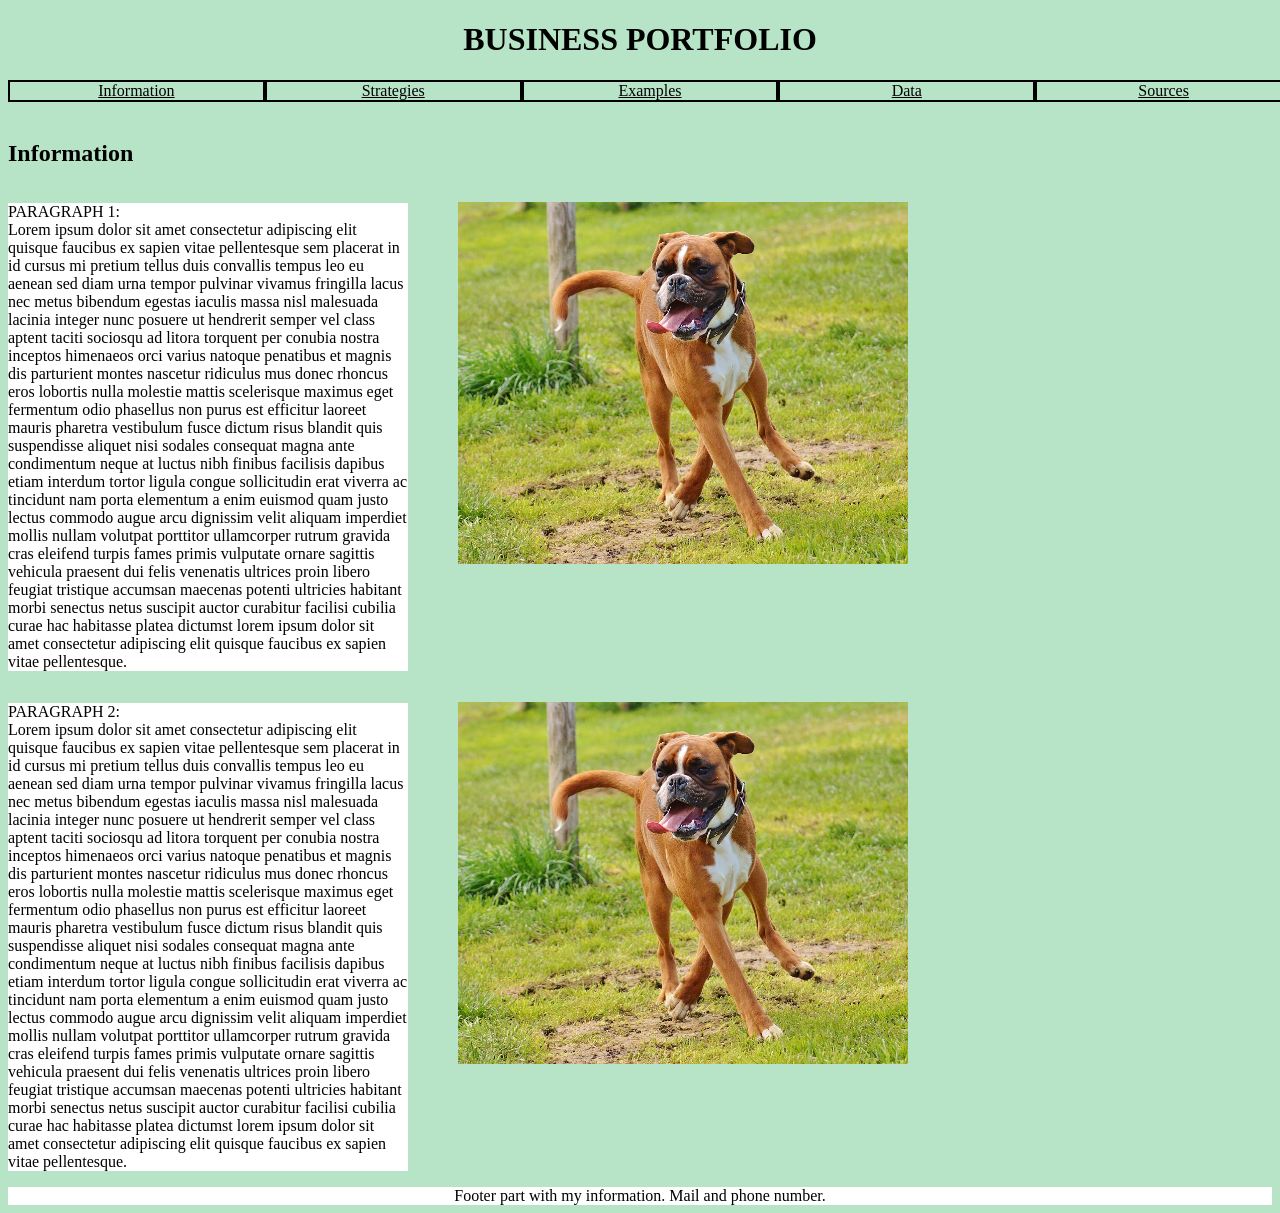
<file: index.html>
<!DOCTYPE html>
<html lang="en">
	<head>
		<title>Milestone 4</title>
		<meta charset="UTF-8">
		<meta name="viewport" content="width=device-width, initial-scale=1.0">
		<link rel="stylesheet" href="milestone.css">
	</head>
	<body>
	<h1>BUSINESS PORTFOLIO</h1>
	<nav>
		<ul>
            <li style="border:2px solid;"><a href="#">Information</a></li>
            <li style="border:2px solid;"><a href="#">Strategies</a></li>
            <li style="border:2px solid;"><a href="#">Examples</a></li>
            <li style="border:2px solid;"><a href="#">Data</a></li>
			<li style="border:2px solid;"><a href="#">Sources</a></li>
        </ul>
	</nav>
	<br>
	<h2>Information</h2>
	<div class="container">
		<div class="text">
			<p>PARAGRAPH 1: <br>Lorem ipsum dolor sit amet consectetur adipiscing elit quisque faucibus ex sapien vitae pellentesque sem placerat in id cursus mi pretium tellus duis convallis tempus leo eu aenean sed diam urna tempor pulvinar vivamus fringilla lacus nec metus bibendum egestas iaculis massa nisl malesuada lacinia integer nunc posuere ut hendrerit semper vel class aptent taciti sociosqu ad litora torquent per conubia nostra inceptos himenaeos orci varius natoque penatibus et magnis dis parturient montes nascetur ridiculus mus donec rhoncus eros lobortis nulla molestie mattis scelerisque maximus eget fermentum odio phasellus non purus est efficitur laoreet mauris pharetra vestibulum fusce dictum risus blandit quis suspendisse aliquet nisi sodales consequat magna ante condimentum neque at luctus nibh finibus facilisis dapibus etiam interdum tortor ligula congue sollicitudin erat viverra ac tincidunt nam porta elementum a enim euismod quam justo lectus commodo augue arcu dignissim velit aliquam imperdiet mollis nullam volutpat porttitor ullamcorper rutrum gravida cras eleifend turpis fames primis vulputate ornare sagittis vehicula praesent dui felis venenatis ultrices proin libero feugiat tristique accumsan maecenas potenti ultricies habitant morbi senectus netus suscipit auctor curabitur facilisi cubilia curae hac habitasse platea dictumst lorem ipsum dolor sit amet consectetur adipiscing elit quisque faucibus ex sapien vitae pellentesque.</p>
		</div>
		<img src="dog1.jpg" alt="dog">
	</div>
	<div class="container">
		<div class="text">
			<p>PARAGRAPH 2: <br>Lorem ipsum dolor sit amet consectetur adipiscing elit quisque faucibus ex sapien vitae pellentesque sem placerat in id cursus mi pretium tellus duis convallis tempus leo eu aenean sed diam urna tempor pulvinar vivamus fringilla lacus nec metus bibendum egestas iaculis massa nisl malesuada lacinia integer nunc posuere ut hendrerit semper vel class aptent taciti sociosqu ad litora torquent per conubia nostra inceptos himenaeos orci varius natoque penatibus et magnis dis parturient montes nascetur ridiculus mus donec rhoncus eros lobortis nulla molestie mattis scelerisque maximus eget fermentum odio phasellus non purus est efficitur laoreet mauris pharetra vestibulum fusce dictum risus blandit quis suspendisse aliquet nisi sodales consequat magna ante condimentum neque at luctus nibh finibus facilisis dapibus etiam interdum tortor ligula congue sollicitudin erat viverra ac tincidunt nam porta elementum a enim euismod quam justo lectus commodo augue arcu dignissim velit aliquam imperdiet mollis nullam volutpat porttitor ullamcorper rutrum gravida cras eleifend turpis fames primis vulputate ornare sagittis vehicula praesent dui felis venenatis ultrices proin libero feugiat tristique accumsan maecenas potenti ultricies habitant morbi senectus netus suscipit auctor curabitur facilisi cubilia curae hac habitasse platea dictumst lorem ipsum dolor sit amet consectetur adipiscing elit quisque faucibus ex sapien vitae pellentesque.</p>
		</div>
		<img src="dog1.jpg" alt="dog">
	</div>
	<footer>
		Footer part with my information. Mail and phone number.
	</footer>
	</body>
</html>
</file>
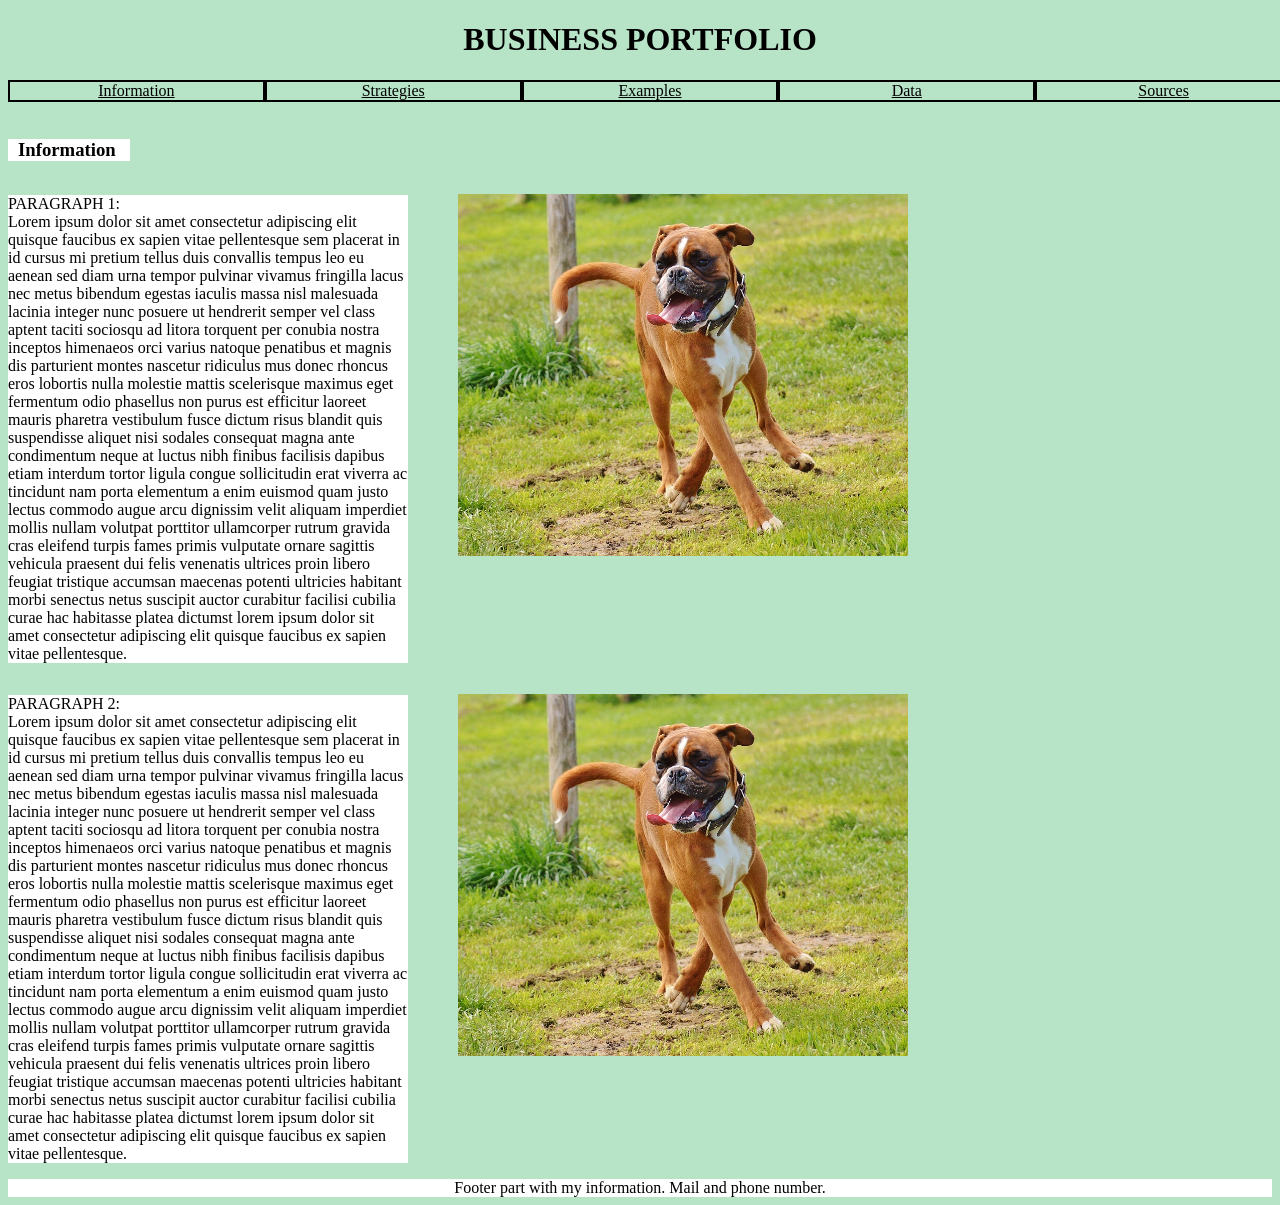
<file: Milestone4.html>
<!DOCTYPE html>
<html lang="en">
	<head>
		<title>Milestone 4</title>
		<meta charset="UTF-8">
		<meta name="viewport" content="width=device-width, initial-scale=1.0">
		<link rel="stylesheet" href="milestone.css">
	</head>
	<body>
	<h1>BUSINESS PORTFOLIO</h1>
	<nav>
		<ul>
            <li style="border:2px solid";><a href="#">Information</a></li>
            <li style="border:2px solid";><a href="#">Strategies</a></li>
            <li style="border:2px solid";><a href="#">Examples</a></li>
            <li style="border:2px solid";><a href="#">Data</a></li>
			<li style="border:2px solid";><a href="#">Sources</a></li>
        </ul>
	</nav>
	<br>
	<h3>Information</h3>
	<div class="container">
		<div class="text">
			<p>PARAGRAPH 1: <br>Lorem ipsum dolor sit amet consectetur adipiscing elit quisque faucibus ex sapien vitae pellentesque sem placerat in id cursus mi pretium tellus duis convallis tempus leo eu aenean sed diam urna tempor pulvinar vivamus fringilla lacus nec metus bibendum egestas iaculis massa nisl malesuada lacinia integer nunc posuere ut hendrerit semper vel class aptent taciti sociosqu ad litora torquent per conubia nostra inceptos himenaeos orci varius natoque penatibus et magnis dis parturient montes nascetur ridiculus mus donec rhoncus eros lobortis nulla molestie mattis scelerisque maximus eget fermentum odio phasellus non purus est efficitur laoreet mauris pharetra vestibulum fusce dictum risus blandit quis suspendisse aliquet nisi sodales consequat magna ante condimentum neque at luctus nibh finibus facilisis dapibus etiam interdum tortor ligula congue sollicitudin erat viverra ac tincidunt nam porta elementum a enim euismod quam justo lectus commodo augue arcu dignissim velit aliquam imperdiet mollis nullam volutpat porttitor ullamcorper rutrum gravida cras eleifend turpis fames primis vulputate ornare sagittis vehicula praesent dui felis venenatis ultrices proin libero feugiat tristique accumsan maecenas potenti ultricies habitant morbi senectus netus suscipit auctor curabitur facilisi cubilia curae hac habitasse platea dictumst lorem ipsum dolor sit amet consectetur adipiscing elit quisque faucibus ex sapien vitae pellentesque.</p>
		</div>
		<img src="dog1.jpg" alt="dog">
	</div>
	<div class="container">
		<div class="text">
			<p>PARAGRAPH 2: <br>Lorem ipsum dolor sit amet consectetur adipiscing elit quisque faucibus ex sapien vitae pellentesque sem placerat in id cursus mi pretium tellus duis convallis tempus leo eu aenean sed diam urna tempor pulvinar vivamus fringilla lacus nec metus bibendum egestas iaculis massa nisl malesuada lacinia integer nunc posuere ut hendrerit semper vel class aptent taciti sociosqu ad litora torquent per conubia nostra inceptos himenaeos orci varius natoque penatibus et magnis dis parturient montes nascetur ridiculus mus donec rhoncus eros lobortis nulla molestie mattis scelerisque maximus eget fermentum odio phasellus non purus est efficitur laoreet mauris pharetra vestibulum fusce dictum risus blandit quis suspendisse aliquet nisi sodales consequat magna ante condimentum neque at luctus nibh finibus facilisis dapibus etiam interdum tortor ligula congue sollicitudin erat viverra ac tincidunt nam porta elementum a enim euismod quam justo lectus commodo augue arcu dignissim velit aliquam imperdiet mollis nullam volutpat porttitor ullamcorper rutrum gravida cras eleifend turpis fames primis vulputate ornare sagittis vehicula praesent dui felis venenatis ultrices proin libero feugiat tristique accumsan maecenas potenti ultricies habitant morbi senectus netus suscipit auctor curabitur facilisi cubilia curae hac habitasse platea dictumst lorem ipsum dolor sit amet consectetur adipiscing elit quisque faucibus ex sapien vitae pellentesque.</p>
		</div>
		<img src="dog1.jpg" alt="dog">
	</div>
	<footer>
		Footer part with my information. Mail and phone number.
	</footer>
	</body>
</html>
</file>
<file: milestone.css>
h1 { text-align: center}
nav ul {
    display: flex;
    justify-content: space-between;
    width: 100%;
    color: black;
    list-style-type: none;   
    margin: 0;          
    padding: 0;  
}
nav ul li {
    flex: 0 0 20%;
    text-align: center;
}
nav ul li a {
    color: black;
    display: block;
    padding: 0;
}
h3{padding-left: 10px; width: 12ch; background-color: white;}
p{ width: 100%; background-color:white;}
footer{
		text-align: center; 
		background-color:white;}
body{background-color: #B7E4C7;}
.container {
    display: flex;         
    align-items: flex-start;  
    gap: 50px;                
    max-width: 100vh;
    margin: 0;
  }

  .container img {
    max-width: 50%;           
    height: 100%;  
	padding-top: 15px;
  }

  .text {
    flex: 1;
	width: 50%;
  }
</file>
